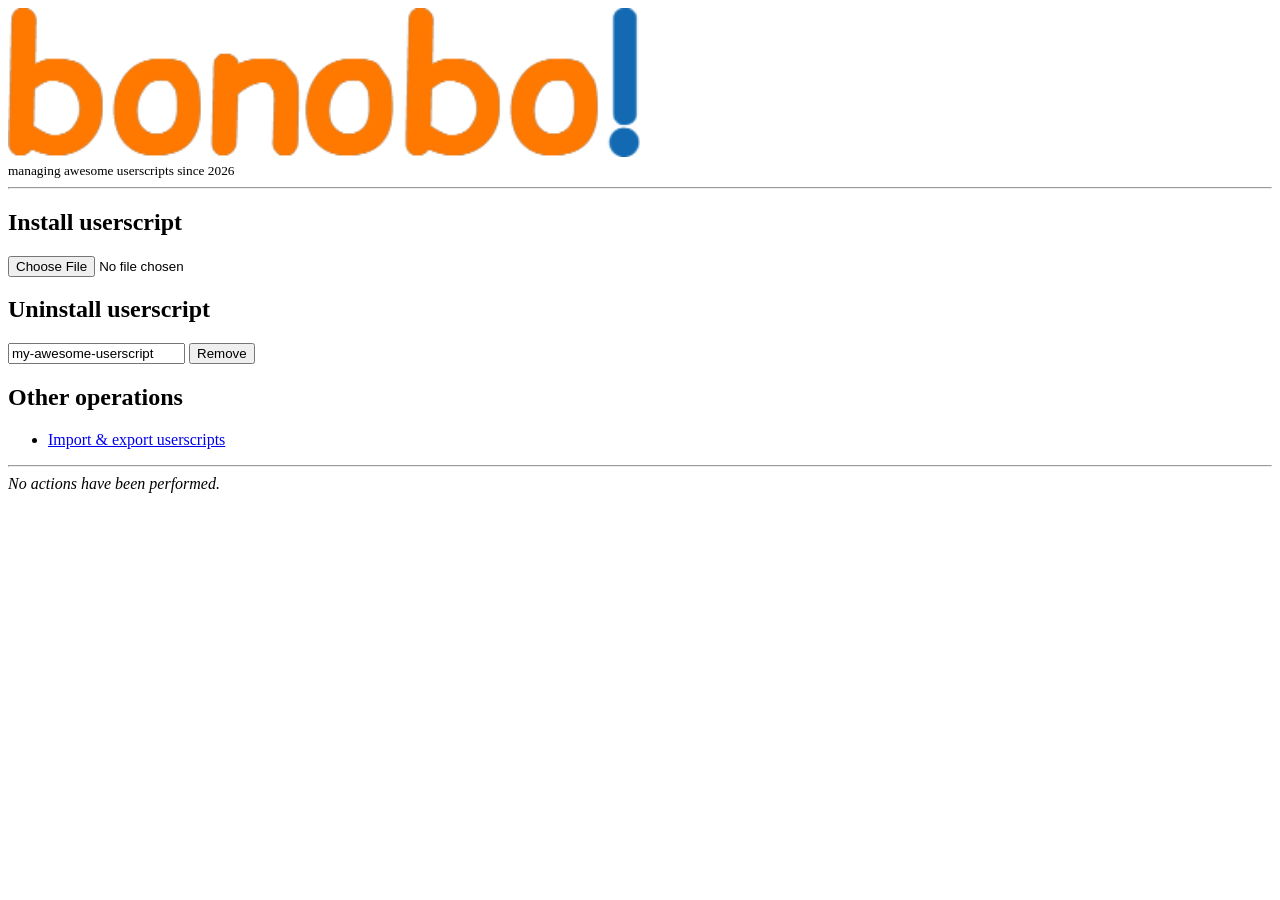
<file: popup/main/index.html>
<!DOCTYPE html>
<html lang="en">

<head>
    <meta charset="UTF-8">
    <meta name="viewport" content="width=device-width, initial-scale=1.0">
    <title>Bonobo</title>
    <link rel="stylesheet" type="text/css" href="../style.css">

</head>

<body>
    <a href="index.html"><img src="../../wordmark.png" height="50%" width="50%"></a><br><small>managing awesome userscripts since 2026</small>
    <hr>
    <h2>Install userscript</h2>
    <input type="file" id="file-selector">

    <h2>Uninstall userscript</h2>
    <input type="text" id="remove-input" value="my-awesome-userscript">
    <button id="remove-button">Remove</button>

    <h2>Other operations</h2>
    <ul>
        <li><a href="../pack/index.html">Import & export userscripts</a></li>
    </ul>
    <hr>
    <i id="action-text">No actions have been performed.</i>

    <script src="../common.js"></script>
    <script src="popup.js"></script>
</body>

</html>
</file>
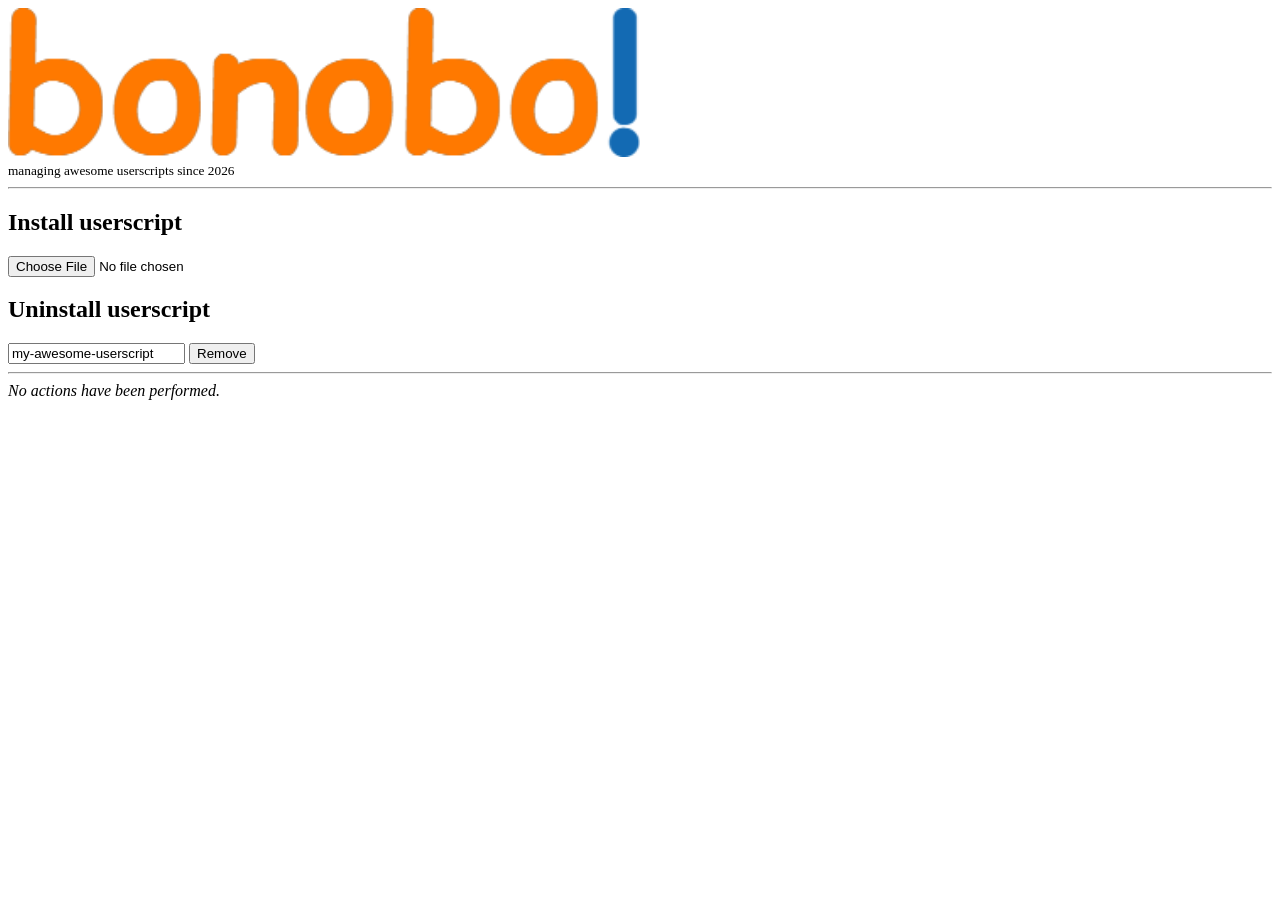
<file: popup.html>
<!DOCTYPE html>
<html lang="en">

<head>
    <meta charset="UTF-8">
    <meta name="viewport" content="width=device-width, initial-scale=1.0">
    <title>Bonobo</title>
    <style>
        #action-text, small {font-family: serif;}
    </style>
</head>

<body>
    <img src="wordmark.png" height="50%" width="50%"><br><small>managing awesome userscripts since 2026</small>
    <hr>
    <h2>Install userscript</h2>
    <input type="file" id="file-selector">

    <h2>Uninstall userscript</h2>
    <input type="text" id="remove-input" value="my-awesome-userscript">
    <button id="remove-button">Remove</button>

    <hr>
    <i id="action-text">No actions have been performed.</i>

    <script src="popup.js"></script>
</body>

</html>
</file>
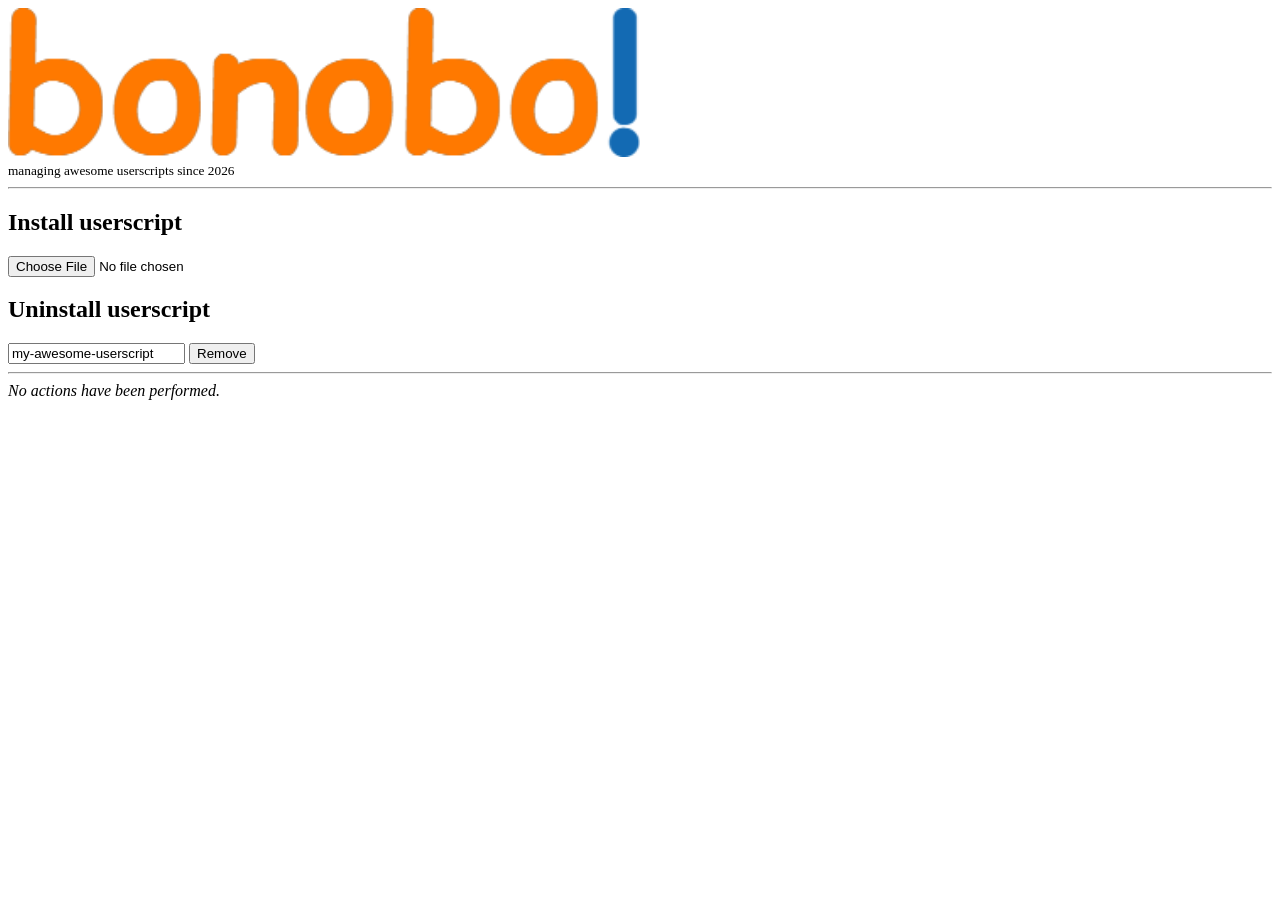
<file: popup/popup.html>
<!DOCTYPE html>
<html lang="en">

<head>
    <meta charset="UTF-8">
    <meta name="viewport" content="width=device-width, initial-scale=1.0">
    <title>Bonobo</title>
    <link rel="stylesheet" type="text/css" href="popup.css">

</head>

<body>
    <img src="../wordmark.png" height="50%" width="50%"><br><small>managing awesome userscripts since 2026</small>
    <hr>
    <h2>Install userscript</h2>
    <input type="file" id="file-selector">

    <h2>Uninstall userscript</h2>
    <input type="text" id="remove-input" value="my-awesome-userscript">
    <button id="remove-button">Remove</button>

    <hr>
    <i id="action-text">No actions have been performed.</i>

    <script src="popup.js"></script>
</body>

</html>
</file>
<file: popup/style.css>
#action-text, small {font-family: serif;}
</file>
<file: popup/popup.css>
#action-text, small {font-family: serif;}
</file>
